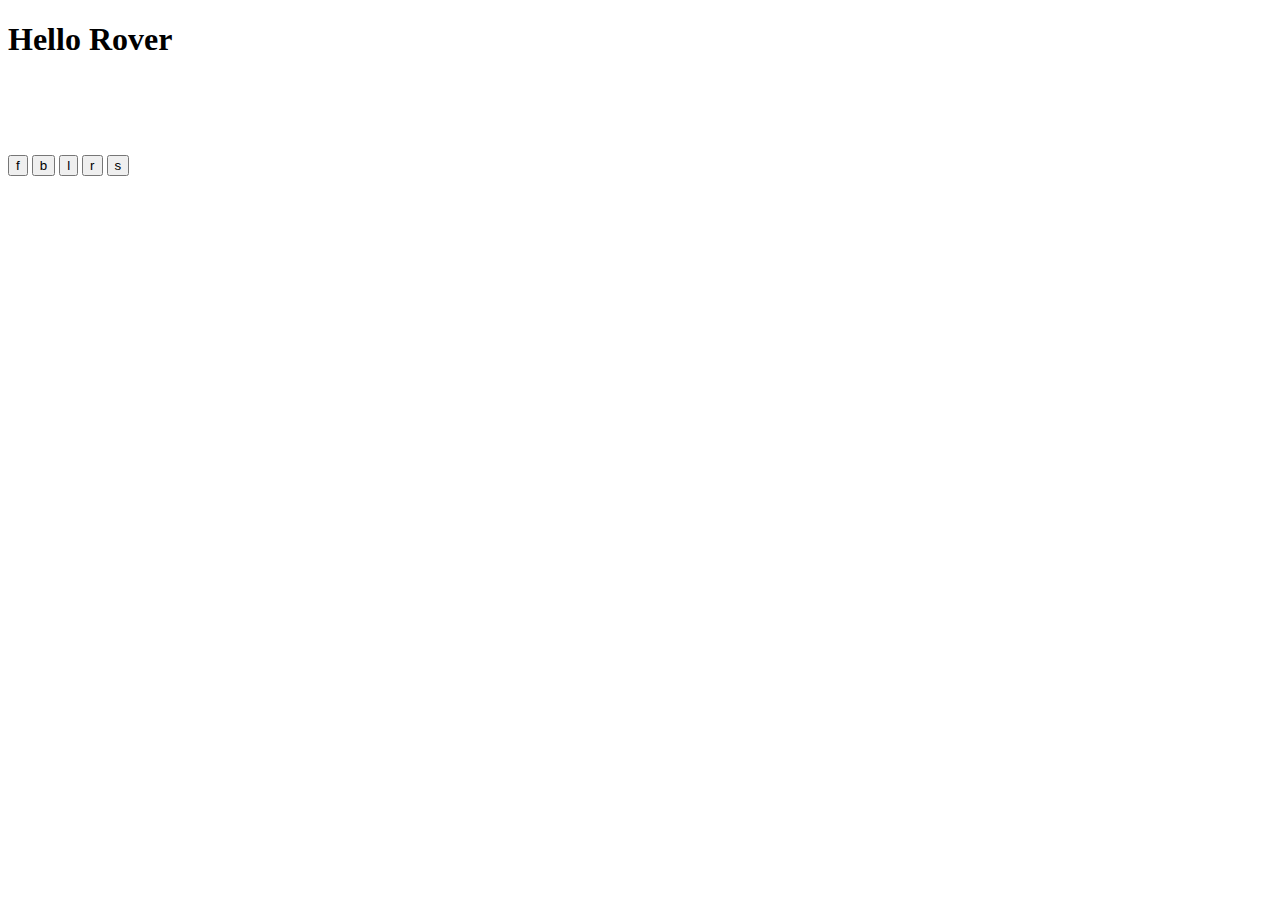
<file: public_html/templates/pages/home.html>
<!DOCTYPE html>
<html xmlns:th="http://www.thymeleaf.org">
<head>
<meta charset="UTF-8"/>
<title>MarsRover</title>
</head>
<body>
	<h1>Hello Rover</h1>
	<br/><br/><br/>
	<h4 th:text="'Player name : '+${playerName}"></h4>
	<h4 th:text="'Position : x= '+${x}+' y= '+${y}+' direction= '+${direction}"></h4>
	<h4 th:text="'Radar : '"></h4>
	<h4 th:text="'Lazer Range : '+${lazerRange}"></h4>
	<h4 th:text="'Status : '+${status}"></h4>
	
	<div>
		<form action="/" method="get">
	     	<input type='hidden' name='playerName' th:value="${playerName}"/>
	     	<input type='submit' name='action' value='f' />
	     	<input type='submit' name='action' value='b' />
	    	<input type='submit' name='action' value='l' />
	    	<input type='submit' name='action' value='r' />
	    	<input type='submit' name='action' value='s' />
	 	</form>
	</div>
	
</body>
</html>
</file>
